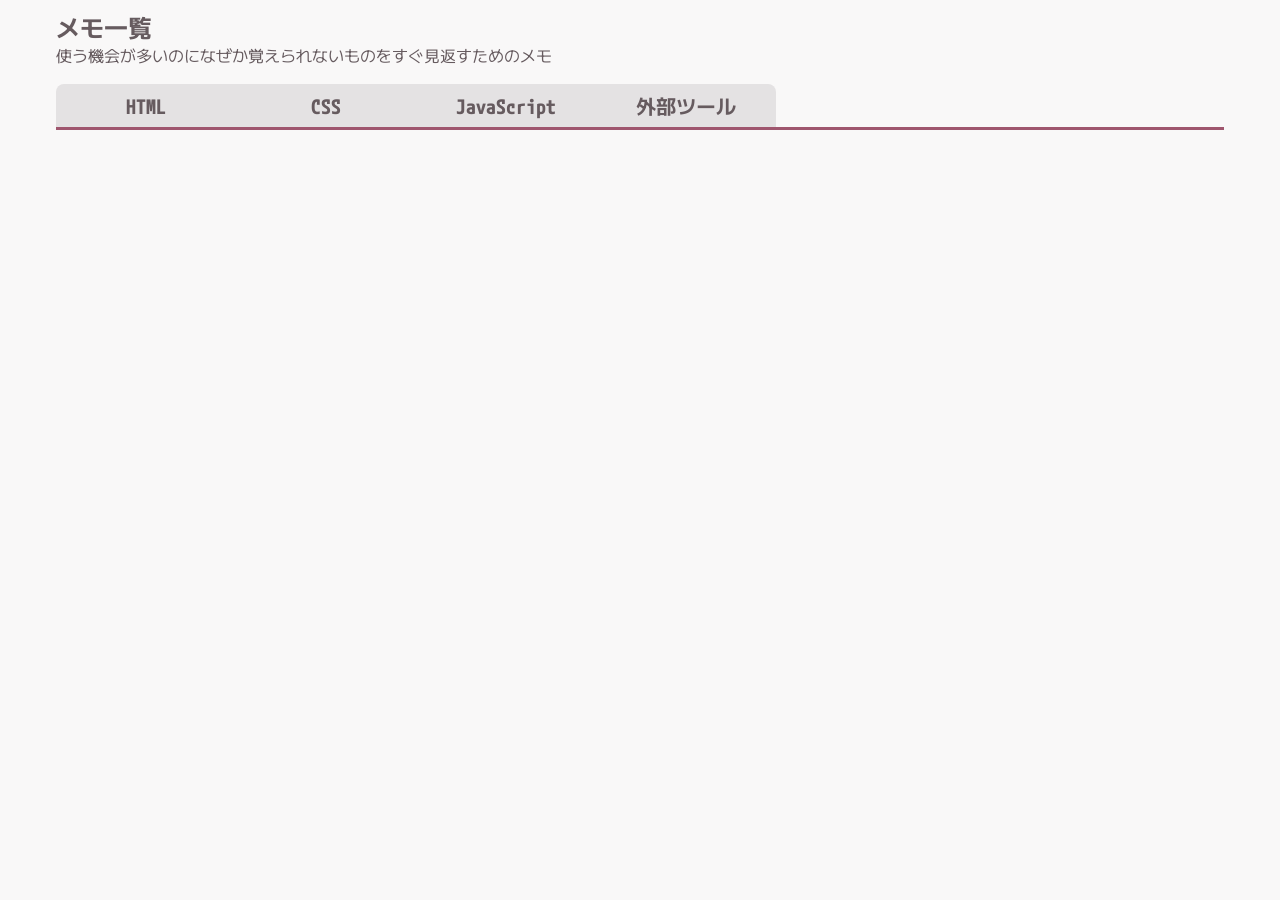
<file: index.html>
<!DOCTYPE html>
<html lang="jp">
<head>
    <meta charset="UTF-8">
    <meta name="viewport" content="width=device-width, initial-scale=1.0">
    <title>ウェブサイトを作る時に見る自分用メモ</title>
    <meta name="description" content="いちいち検索するのが面倒なのでよく使うプロパティの使い方などをまとめる">

    <link rel="stylesheet" href="styles/sanitize.css">
    <link rel="stylesheet" href="styles/global.css">
    <link rel="stylesheet" href="styles/memo.css">
</head>

<body>
    <h1 class="site_title">メモ一覧</h1>
    <p class="site_description">使う機会が多いのになぜか覚えられないものをすぐ見返すためのメモ</p>

    <div class="category_container">
        <button class="category_button" data-category="memo_html">HTML</button>
        <button class="category_button" data-category="memo_css">CSS</button>
        <button class="category_button" data-category="memo_js">JavaScript</button>
        <button class="category_button" data-category="memo_tool">外部ツール</button>
    </div>

    <div class="memo_container">
        <section class="memo_category" id="memo_html"></section>
        <section class="memo_category" id="memo_css"></section>
        <section class="memo_category" id="memo_js"></section>
        <section class="memo_category" id="memo_tool"></section>
    </div>
    <script src="memo.js"></script>
</body>
</html>
</file>
<file: styles/sanitize.css>
/* Document
 * ========================================================================== */

/**
 * Add border box sizing in all browsers (opinionated).
 */

*,
::before,
::after {
  box-sizing: border-box;
}

/**
 * 1. Add text decoration inheritance in all browsers (opinionated).
 * 2. Add vertical alignment inheritance in all browsers (opinionated).
 */

::before,
::after {
  text-decoration: inherit; /* 1 */
  vertical-align: inherit; /* 2 */
}

/**
 * 1. Use the default cursor in all browsers (opinionated).
 * 2. Change the line height in all browsers (opinionated).
 * 3. Use a 4-space tab width in all browsers (opinionated).
 * 4. Remove the grey highlight on links in iOS (opinionated).
 * 5. Prevent adjustments of font size after orientation changes in
 *    IE on Windows Phone and in iOS.
 * 6. Breaks words to prevent overflow in all browsers (opinionated).
 */

html {
  cursor: default; /* 1 */
  line-height: 1.5; /* 2 */
  -moz-tab-size: 4; /* 3 */
  tab-size: 4; /* 3 */
  -webkit-tap-highlight-color: transparent /* 4 */;
  -ms-text-size-adjust: 100%; /* 5 */
  -webkit-text-size-adjust: 100%; /* 5 */
  word-break: break-word; /* 6 */
}

/* Sections
 * ========================================================================== */

/**
 * Remove the margin in all browsers (opinionated).
 */

body {
  margin: 0;
}

/**
 * Correct the font size and margin on `h1` elements within `section` and
 * `article` contexts in Chrome, Edge, Firefox, and Safari.
 */

h1 {
  font-size: 2em;
  margin: 0.67em 0;
}

/* Grouping content
 * ========================================================================== */

/**
 * Remove the margin on nested lists in Chrome, Edge, IE, and Safari.
 */

dl dl,
dl ol,
dl ul,
ol dl,
ul dl {
  margin: 0;
}

/**
 * Remove the margin on nested lists in Edge 18- and IE.
 */

ol ol,
ol ul,
ul ol,
ul ul {
  margin: 0;
}

/**
 * 1. Add the correct sizing in Firefox.
 * 2. Show the overflow in Edge 18- and IE.
 */

hr {
  height: 0; /* 1 */
  overflow: visible; /* 2 */
}

/**
 * Add the correct display in IE.
 */

main {
  display: block;
}

/**
 * Remove the list style on navigation lists in all browsers (opinionated).
 */

nav ol,
nav ul {
  list-style: none;
  padding: 0;
}

/**
 * 1. Correct the inheritance and scaling of font size in all browsers.
 * 2. Correct the odd `em` font sizing in all browsers.
 */

pre {
  font-family: monospace, monospace; /* 1 */
  font-size: 1em; /* 2 */
}

/* Text-level semantics
 * ========================================================================== */

/**
 * Remove the gray background on active links in IE 10.
 */

a {
  background-color: transparent;
}

/**
 * Add the correct text decoration in Edge 18-, IE, and Safari.
 */

abbr[title] {
  text-decoration: underline;
  text-decoration: underline dotted;
}

/**
 * Add the correct font weight in Chrome, Edge, and Safari.
 */

b,
strong {
  font-weight: bolder;
}

/**
 * 1. Correct the inheritance and scaling of font size in all browsers.
 * 2. Correct the odd `em` font sizing in all browsers.
 */

code,
kbd,
samp {
  font-family: monospace, monospace; /* 1 */
  font-size: 1em; /* 2 */
}

/**
 * Add the correct font size in all browsers.
 */

small {
  font-size: 80%;
}

/* Embedded content
 * ========================================================================== */

/*
 * Change the alignment on media elements in all browsers (opinionated).
 */

audio,
canvas,
iframe,
img,
svg,
video {
  vertical-align: middle;
}

/**
 * Add the correct display in IE 9-.
 */

audio,
video {
  display: inline-block;
}

/**
 * Add the correct display in iOS 4-7.
 */

audio:not([controls]) {
  display: none;
  height: 0;
}

/**
 * Remove the border on iframes in all browsers (opinionated).
 */

iframe {
  border-style: none;
}

/**
 * Remove the border on images within links in IE 10-.
 */

img {
  border-style: none;
}

/**
 * Change the fill color to match the text color in all browsers (opinionated).
 */

svg:not([fill]) {
  fill: currentColor;
}

/**
 * Hide the overflow in IE.
 */

svg:not(:root) {
  overflow: hidden;
}

/* Tabular data
 * ========================================================================== */

/**
 * Collapse border spacing in all browsers (opinionated).
 */

table {
  border-collapse: collapse;
}

/* Forms
 * ========================================================================== */

/**
 * Remove the margin on controls in Safari.
 */

button,
input,
select {
  margin: 0;
}

/**
 * 1. Show the overflow in IE.
 * 2. Remove the inheritance of text transform in Edge 18-, Firefox, and IE.
 */

button {
  overflow: visible; /* 1 */
  text-transform: none; /* 2 */
}

/**
 * Correct the inability to style buttons in iOS and Safari.
 */

button,
[type="button"],
[type="reset"],
[type="submit"] {
  -webkit-appearance: button;
}

/**
 * 1. Change the inconsistent appearance in all browsers (opinionated).
 * 2. Correct the padding in Firefox.
 */

fieldset {
  border: 1px solid #a0a0a0; /* 1 */
  padding: 0.35em 0.75em 0.625em; /* 2 */
}

/**
 * Show the overflow in Edge 18- and IE.
 */

input {
  overflow: visible;
}

/**
 * 1. Correct the text wrapping in Edge 18- and IE.
 * 2. Correct the color inheritance from `fieldset` elements in IE.
 */

legend {
  color: inherit; /* 2 */
  display: table; /* 1 */
  max-width: 100%; /* 1 */
  white-space: normal; /* 1 */
}

/**
 * 1. Add the correct display in Edge 18- and IE.
 * 2. Add the correct vertical alignment in Chrome, Edge, and Firefox.
 */

progress {
  display: inline-block; /* 1 */
  vertical-align: baseline; /* 2 */
}

/**
 * Remove the inheritance of text transform in Firefox.
 */

select {
  text-transform: none;
}

/**
 * 1. Remove the margin in Firefox and Safari.
 * 2. Remove the default vertical scrollbar in IE.
 * 3. Change the resize direction in all browsers (opinionated).
 */

textarea {
  margin: 0; /* 1 */
  overflow: auto; /* 2 */
  resize: vertical; /* 3 */
}

/**
 * Remove the padding in IE 10-.
 */

[type="checkbox"],
[type="radio"] {
  padding: 0;
}

/**
 * 1. Correct the odd appearance in Chrome, Edge, and Safari.
 * 2. Correct the outline style in Safari.
 */

[type="search"] {
  -webkit-appearance: textfield; /* 1 */
  outline-offset: -2px; /* 2 */
}

/**
 * Correct the cursor style of increment and decrement buttons in Safari.
 */

::-webkit-inner-spin-button,
::-webkit-outer-spin-button {
  height: auto;
}

/**
 * Correct the text style of placeholders in Chrome, Edge, and Safari.
 */

::-webkit-input-placeholder {
  color: inherit;
  opacity: 0.54;
}

/**
 * Remove the inner padding in Chrome, Edge, and Safari on macOS.
 */

::-webkit-search-decoration {
  -webkit-appearance: none;
}

/**
 * 1. Correct the inability to style upload buttons in iOS and Safari.
 * 2. Change font properties to `inherit` in Safari.
 */

::-webkit-file-upload-button {
  -webkit-appearance: button; /* 1 */
  font: inherit; /* 2 */
}

/**
 * Remove the inner border and padding of focus outlines in Firefox.
 */

::-moz-focus-inner {
  border-style: none;
  padding: 0;
}

/**
 * Restore the focus outline styles unset by the previous rule in Firefox.
 */

:-moz-focusring {
  outline: 1px dotted ButtonText;
}

/**
 * Remove the additional :invalid styles in Firefox.
 */

:-moz-ui-invalid {
  box-shadow: none;
}

/* Interactive
 * ========================================================================== */

/*
 * Add the correct display in Edge 18- and IE.
 */

details {
  display: block;
}

/*
 * Add the correct styles in Edge 18-, IE, and Safari.
 */

dialog {
  background-color: white;
  border: solid;
  color: black;
  display: block;
  height: -moz-fit-content;
  height: -webkit-fit-content;
  height: fit-content;
  left: 0;
  margin: auto;
  padding: 1em;
  position: absolute;
  right: 0;
  width: -moz-fit-content;
  width: -webkit-fit-content;
  width: fit-content;
}

dialog:not([open]) {
  display: none;
}

/*
 * Add the correct display in all browsers.
 */

summary {
  display: list-item;
}

/* Scripting
 * ========================================================================== */

/**
 * Add the correct display in IE 9-.
 */

canvas {
  display: inline-block;
}

/**
 * Add the correct display in IE.
 */

template {
  display: none;
}

/* User interaction
 * ========================================================================== */

/*
 * 1. Remove the tapping delay in IE 10.
 * 2. Remove the tapping delay on clickable elements
      in all browsers (opinionated).
 */

a,
area,
button,
input,
label,
select,
summary,
textarea,
[tabindex] {
  -ms-touch-action: manipulation; /* 1 */
  touch-action: manipulation; /* 2 */
}

/**
 * Add the correct display in IE 10-.
 */

[hidden] {
  display: none;
}

/* Accessibility
 * ========================================================================== */

/**
 * Change the cursor on busy elements in all browsers (opinionated).
 */

[aria-busy="true"] {
  cursor: progress;
}

/*
 * Change the cursor on control elements in all browsers (opinionated).
 */

[aria-controls] {
  cursor: pointer;
}

/*
 * Change the cursor on disabled, not-editable, or otherwise
 * inoperable elements in all browsers (opinionated).
 */

[aria-disabled="true"],
[disabled] {
  cursor: not-allowed;
}

/*
 * Change the display on visually hidden accessible elements
 * in all browsers (opinionated).
 */

[aria-hidden="false"][hidden] {
  display: initial;
}

[aria-hidden="false"][hidden]:not(:focus) {
  clip: rect(0, 0, 0, 0);
  position: absolute;
}


/* ----- 自分用 ----- */

a {
  text-decoration: none;
}

h1, h2, h3 {
  line-height: 1;
  margin: 0;
  padding: 0;
}

ol, ul {
  padding: 0;
  margin: 0;
}

p {
  margin: 0;
}

button {
  background: none;
  border: none;
  color: inherit;
  font: inherit;
}

input {
  background-color: transparent;
  border: none;
}
</file>
<file: styles/global.css>
@charset "UTF-8";

/* 
https://colorpickerlab.com/theme-generator?t=l-F9F8F8-665B5F-9F566E-7A986C-4B67A0

background: F9F8F8
text: 665B5F
primary: 9F566E
secondary: 7A986C
accent: 4B67A0

card background: fcfcfc
card border: e4e2e3
*/

@font-face {
    font-family: "MCode";
    src: url(../fonts/MPLUS1Code.ttf);
}

body {
    background-color: #F9F8F8;
    color: #665B5F;
    padding: 16px;
    font-family: "MCode";
}

::-webkit-scrollbar {
    background: #F9F8F8;
    width: 10px;
}

::-webkit-scrollbar-thumb {
    background: #9F566E;
    border: 2px solid #F9F8F8;
    border-radius: 20px;
}

::-webkit-scrollbar-thumb:active {
    background: #7A986C;
}

/* 隠す */

.hidden {
    display: none;
}
</file>
<file: styles/memo.css>
@charset "UTF-8";

html {
    font-size: 16px;
}

body {
    display: flex;
    flex-direction: column;
    height: 100dvh;
    margin: 0 auto;
    width: min(1200px, 100%);
}

.site_title {
    font-size: 1.5rem;
    font-weight: 800;
    margin-bottom: 4px;
}

.site_description {
    margin-bottom: 16px;
}

/* タブエリア */

.category_container {
    background-color: #e4e2e3;
    border-radius: 8px 8px 0 0 ;
    display: flex;
    width: min(720px, 100%);
}

.category_button {
    border-radius: 8px 8px 0 0;
    font-size: 1.25rem;
    font-weight: 800;
    padding: 8px 16px 5px 16px;
    transition: all 0.15s;
    width: 180px;
}

@media (max-width: 600px) {
    .category_button {
        font-size: 1rem;
    }
}

.category_button:hover {
    background-color: #dbd1d5;
}

.category_button:active {
    filter: brightness(0.85);
    transition: none;
}

.category_button.selected {
    background-color: #9F566E;
    color: #F9F8F8;
}

/* メモエリア */

.memo_container {
    border-top: 3px solid #9F566E;
    flex: 1;
    min-height: 0;
    overflow-y: auto;
    padding: 24px 8px;
}

.memo_category {
    display: none;
}

.memo_category.selected {
    display: block;
}

.memo_item {
    margin-bottom: 32px;
}

.memo_title {
    /* color: #9F566E; */
    font-size: 1.25rem;
    font-weight: 800;
    margin-bottom: 8px;
    padding-left: 24px;
    position: relative;
}

.memo_title::before {
    background-color: #9F566E;
    border-radius: 20px;
    content: "";
    height: 18px;
    left: 0;
    position: absolute;
    top: 1px;
    width: 18px;
}

.secondary_color {
    background-color: #7A986C;
    border-radius: 4px;
    color: #F9F8F8;
    padding: 1px 4px;
}

.accent_color {
    background-color: #4B67A0;
    border-radius: 4px;
    color: #F9F8F8;
    padding: 1px 4px;
}

.outer_link {
    color: inherit;
    font-size: inherit;
    font-weight: 800;
    text-decoration: underline;
    transition: color 0.15s;
}

.outer_link:hover {
    color: #7A986C;
}
</file>
